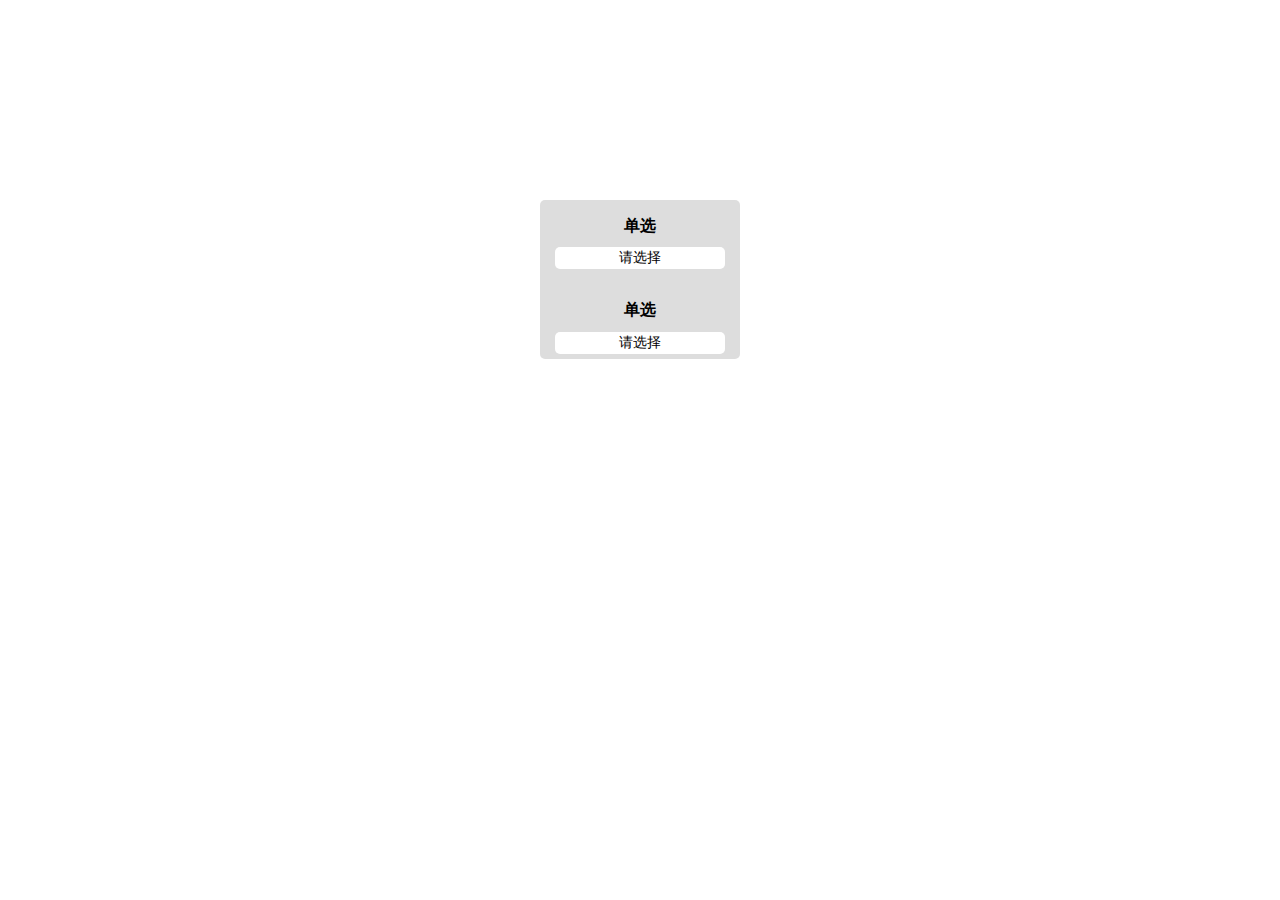
<file: khSelect/demo/index.html>
<!DOCTYPE html>
<html lang="en">
<head>
  <meta charset="UTF-8">
  <title>Select_Demo</title>
  <style>
  .wrapper{
    width: 200px;
    margin: 200px auto;
    background-color: #ddd;
    border-radius: 5px;
  }
  .selectBox{
    padding: 5px;
    margin: 10px;
  }
  .selectBox>h1{
    font-size: 16px;
    text-align: center;
  }
  .displayLine{
    text-align: center;
    background-color: #fff;
    font-size: 14px;
    padding: 2px 4px;
    border-radius: 5px;
    cursor: pointer;
  }
  .selectUl{
    list-style: none;
    padding: 0;
    margin: 2px 0;
    width: 170px;
    position: absolute;
    background-color: #eee;
  }
  .selectUl li{
    list-style: none;
    text-align: center;
    padding: 2px 0;
    background-color: #eee;
    border-radius: 4px;
    cursor: pointer;
  }
  .selectUl li:hover{
    background-color: #aaa;
    color: #fff;
  }
  .visible{
    display: block;
  }
  .invisible{
    display: none;
  }
  </style>
</head>
<body>
  <div class="wrapper">
    <div class="selectBox single" data-type="single">
      <h1>单选</h1>
      <div class="select-area">
        <div class="displayLine">请选择</div>
        <ul class="selectUl invisible">
          <li>opt1</li>
          <li>opt2</li>
          <li>opt3</li>
          <li>opt4</li>
          <li>opt5</li>
        </ul>
      </div>
    </div>

    <div class="selectBox multiple" data-type="multiple">
      <h1>单选</h1>
      <div class="select-area">
        <div class="displayLine">请选择</div>
        <ul class="selectUl invisible">
          <li>multiple1</li>
          <li>multiple2</li>
          <li>multiple3</li>
          <li>multiple4</li>
          <li>multiple5</li>
        </ul>
      </div>
    </div>
  </div>

  <script src="../lib/jquery.js"></script>
  <script src="../src/khSelect.js"></script>
  <script>
  $(function(){
    $(".single").khSelect({
      "data-type":"single"
    });
    $(".multiple").khSelect({
      "data-type":"multiple"
    });
  })
  </script>
</body>
</html>
</file>
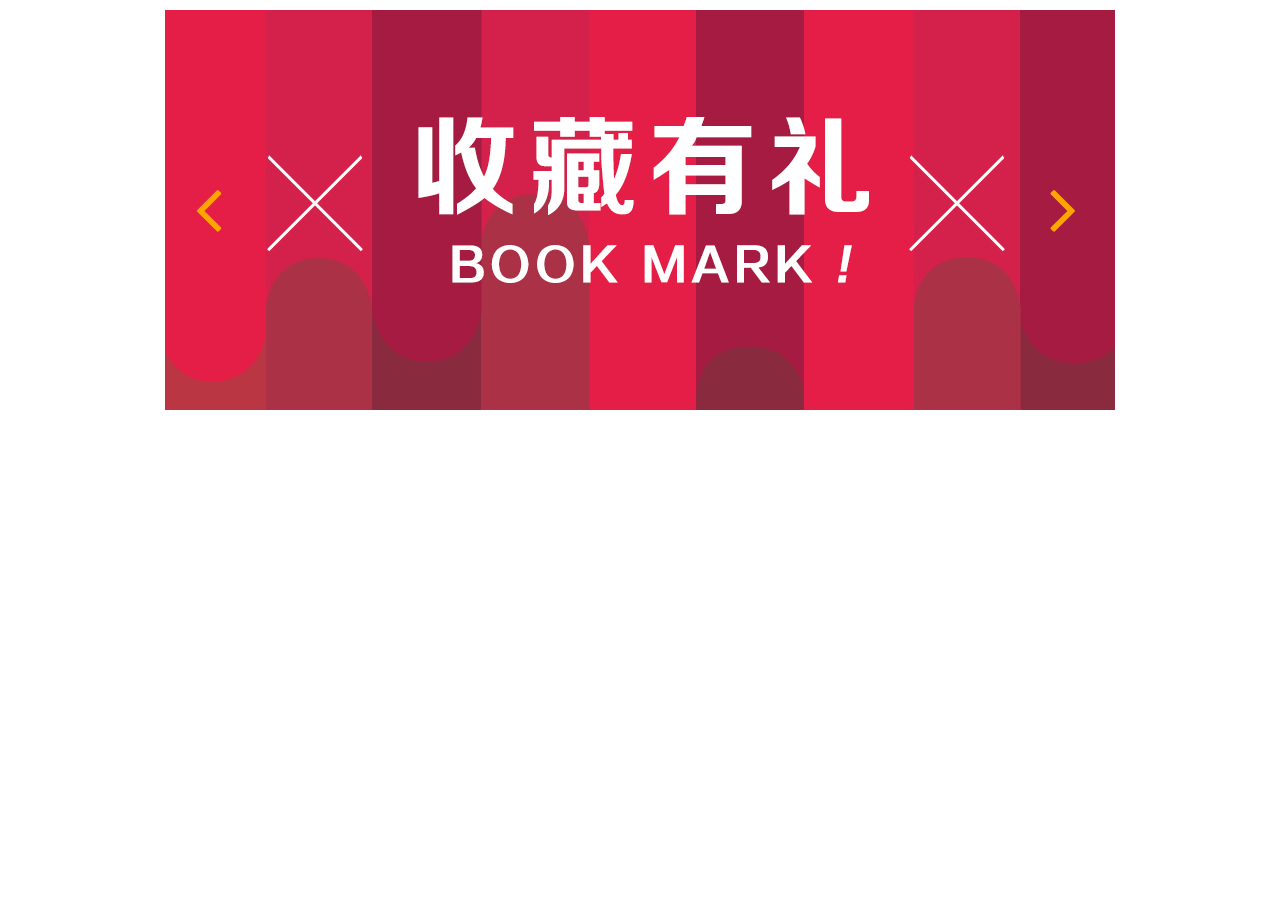
<file: jqSlider/test/demo.html>
<!DOCTYPE html>
<html>
  <head>
    <meta charset="utf-8">
    <title>SLIDE-BOX</title>
    <link rel="stylesheet" href="../../utils/Font-Awesome-3.2.1/css/font-awesome.css">
    <style>
        /*---------another style START--------*/
        .slider-box{
            /*width: 1150px;*/
            width: 950px;
            margin: 10px auto;
            overflow: hidden;
            position: relative;
        }
        .left-btn{
            position: absolute;
            left: 0;
            font-size: 75px;
            color: orange;
            line-height: 400px;
            width: 100px;
            /*background-color: #000;*/
            /*opacity: 0.7;*/
        }
        .left-btn>i{
            margin-left: 30px;
            cursor: pointer;
        }
        .left-btn>i:hover{
            font-size: 85px;
        }
        .right-btn{
            position: absolute;
            right: 0;
            font-size: 75px;
            color: orange;
            line-height: 400px;
            width: 100px;
            /*background-color: #000;*/
            /*opacity: 0.7;*/
        }
        .right-btn>i{
            margin-left: 35px;
            cursor: pointer;
        }
        .right-btn>i:hover{
            font-size: 85px;
        }
        .slider-content{
            margin: 0;
            /*padding: 0 100px;*/
            width: 950px;
            overflow: hidden;
        }
        .slider-list{
            margin: 0;
            /*margin-left: -950px;*/
            padding: 0;
            list-style: none;
            white-space: nowrap;
            font-size: 0;
        }
        .slider-item{
            list-style: none;
            display: inline-block;
            padding: 0;
            margin: 0;
        }
        /*---------another style END--------*/
    </style>
  </head>
  <body>
    <!--<div class="wrapper">
        <div class="slider-box">
            <div class="left-btn">
                <i class="icon-angle-left"></i>
            </div>
            <div class="right-btn">
                <i class="icon-angle-right"></i>
            </div>
            <div class="slider-content">
                <ul class="slider-list">
                    <li class="slider-item shadow-box">
                        <a href="#"><img src="../img/s1.jpg" alt="1"></a>
                    </li>
                    <li class="slider-item selected">
                        <a href="#"><img src="../img/s2.jpg" alt="2"></a>                        
                    </li>
                    <li class="slider-item shadow-box">
                        <a href="#"><img src="../img/s3.jpg" alt="3"></a>                        
                    </li>
                    <li class="slider-item shadow-box">
                        <a href="#"><img src="../img/s4.jpg" alt="1"></a>
                    </li>
                </ul>
            </div>
        </div>
    </div>-->

    <div id="a"></div>    
    
    <!--引入js-->
    <script src="../src/jquery-1.12.1.js"></script>
    <script src="../src/jqSlider.js"></script>
    <!--引入js-->
    
    <!--使用插件-->
    <script>
        $(function(){
            var opts = {
                items : [
                    {id : 0,imgSrc : "../img/s1.jpg",fn : function(){console.log("1");},dom : "",isSelected:true},
                    {id : 1,imgSrc : "../img/s2.jpg",fn : function(){console.log("2");},dom : ""},
                    {id : 2,imgSrc : "../img/s3.jpg",fn : function(){},dom : ""},
                    {id : 3,imgSrc : "../img/s4.jpg",fn : function(){},dom : ""}
                ]
            };
            $("#a").jqSlider(opts);
        });
    </script>
  </body>
</html>
</file>
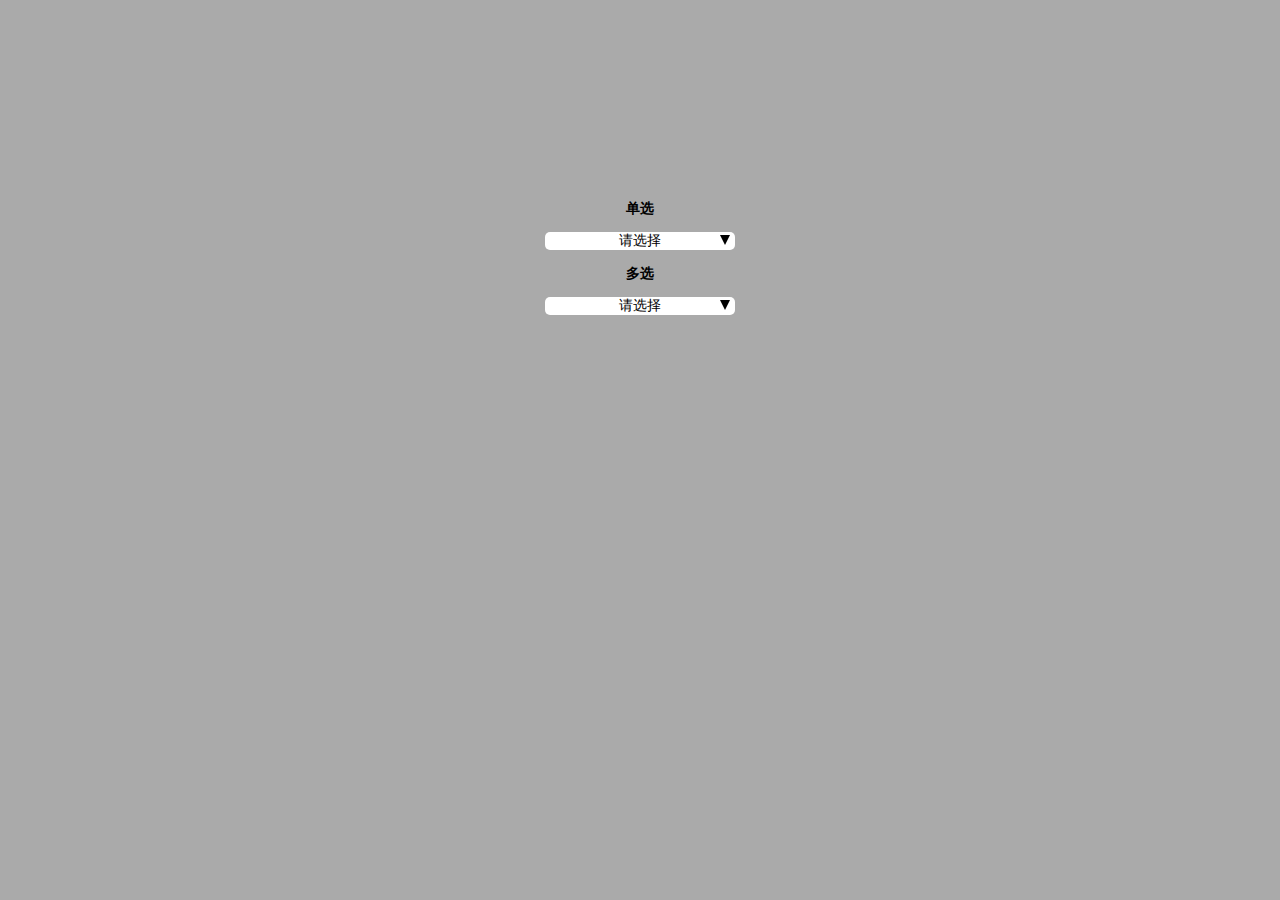
<file: select/demo/demo.html>
<!DOCTYPE html>
<html lang="en">
<head>
	<meta charset="UTF-8">
	<title>Select</title>
	<style>
	body{
		background-color: #aaa;
	}
	.wrapper{
		font-family: "微软雅黑";
		width: 200px;
		margin: 200px auto;
		background-color: #aaa;
	}
	.select-box h1{
		font-size: 14px;
		text-align: center;
	}
	.select-area{
		background-color: #aaa;
		padding: 5px;
		position: relative;
	}
	.display-line{
		font-size: 14px;
		text-align: center;
		background-color: #fff;
		border-radius: 5px;
		cursor: pointer;
	}
	.display-line:after{
		content: "";
		width: 0;
		height: 0;
		border-left: 5px solid transparent;
		border-right: 5px solid transparent;
		border-top: 10px solid black;
		position: absolute;
		right: 10px;
		bottom: 10px;
	}
	.select-ul{
		list-style: none;
		padding: 0;
		margin: 2px 0;
		background-color: #fff;
		border-radius: 5px;
		position: absolute;
		width: 190px;
		z-index: 999;
	}
	.select-ul li{
		list-style: none;
		text-align: center;
		padding: 2px 4px;
		border-radius: 5px;
		margin: 2px 0;
		cursor: pointer;
	}
	.select-ul li:hover{
		background-color: #ddd;
		color: #000;
	}
	.isHover:hover{
	}
	.invisible{
		display: none;
	}
	.visible{
		display: block;
	}
	.isSelected{
		background-color: #add;
	}
	.isSelected:hover{
		background-color: #add!important;
		color: #000!important;
	}
	/*单选框和多选框的 功能按钮样式*/
	.mulSelectOp{
		cursor: default!important;
		border-top: 1px dashed #000;
		border-radius: 0!important;
	}
	.mulSelectOp span{
		cursor: pointer;
		font-size: 14px;
		padding: 2px;
		border-radius: 4px;
		color: #000;
		display: inline-block;
		width: 50px;
	}
	.mulSelectOp span:hover{
		color: #00f;
	}
	.searchBox{
		border-top: 1px dashed #000;
		cursor: default!important;
	}
	.searchBox span{
		text-align: center;
		display: inline-block;
		padding: 5px;
		cursor: pointer;
		font-size: 12px;
		line-height: 12px;
	}
	.searchBox span:hover{
		background-color: #aa2;
		color: #fff;
	}
	.searchBox input{
		width: 100px;
	}
	</style>
</head>
<body>
	<div class="wrapper">
		<!-- 单选框 -->
		<div class="select-box" id="a-select" data-type="single">
			<h1>单选</h1>
			<div class="select-area">
				<div class="display-line">请选择</div>
				<ul class="select-ul invisible">
					<li>html选项1</li>
					<li>html选项2</li>
				</ul>
			</div>
		</div>

		<!-- 多选框 -->
		<div class="select-box" id="b-select" data-type="multiple">
			<h1>多选</h1>
			<div class="select-area">
				<div class="display-line">请选择</div>
				<ul class="select-ul invisible">
					<li>html多选1</li>
					<li>html多选2</li>
				</ul>
			</div>
		</div>
	</div>
	<script src="../lib/jquery.js"></script>
	<script src="../src/jquery.select.js"></script>
	<script>
	$(function(){
		var aSelect=$("#a-select")._hhSelect({
				"data-type":"single",
				"data":["自定义1","自定义2","自定义3","自定义4","自定义5","自定义6","自定义7"]
			});
		var bSelect=$("#b-select")._hhSelect({
			"data-type":"multiple",
			"data":["多选自定义1","多选自定义2","多选自定义3","多选自定义4"]
		});
		aSelect.addItem("单选添加项1");
		bSelect.addItem("多选添加项2");
	})
	</script>
</body>
</html>
</file>
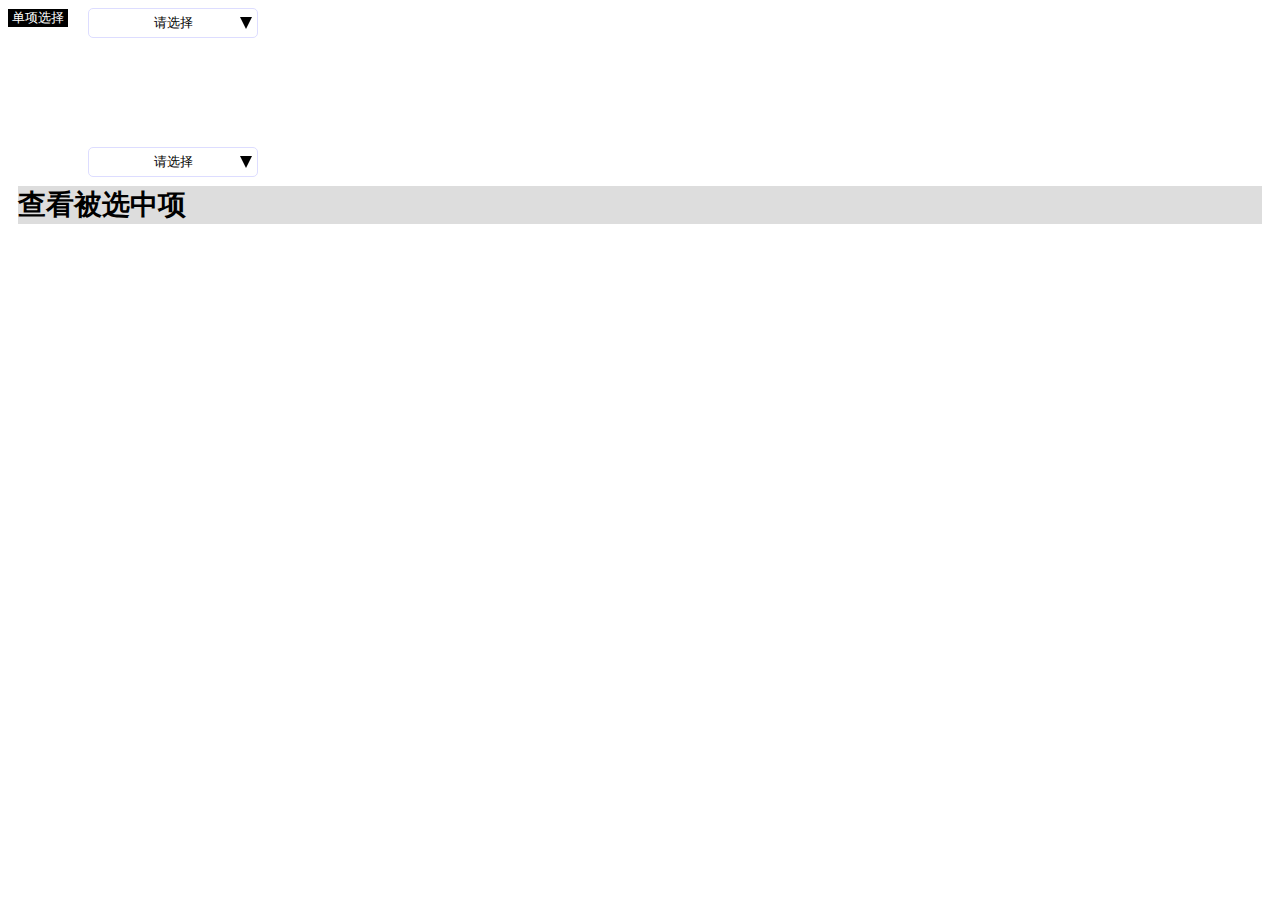
<file: select_finished/demo/demo.html>
<!DOCTYPE html>
<html lang="en">
<head>
  <meta charset="UTF-8">
  <title>Title</title>
  <link type="text/css" rel="stylesheet" href="../src/jquery.select.css" />
  <style>
  /*本地样式*/
  .a-select{
    margin-bottom: 120px;
  }
  .b-select{
    height: 20px;
  }
  .click{
    font-size: 14px;
    margin: 10px;
    background-color: #ddd;
  }
  </style>
</head>
<body>
  <!-- 单选 -->
  <div class="a-select">
    <div class="select-area invisible">
      <ul>
        <li data-key="opt5">123</li>
        <li data-key="opt6">321</li>
        <li data-key="opt7">456</li>
        <li data-key="opt8">654</li>
      </ul>
    </div>
  </div>
  <!-- 多选 -->
  <div class="b-select">
    <div class="select-area invisible">
      <ul>
        <li data-key="1">123</li>
        <li data-key="2">321</li>
        <li data-key="3">456</li>
        <li data-key="4">654</li>
      </ul>
    </div>
  </div>
  <div class="click">
    <h1>查看被选中项</h1>
  </div>
  <script src="../lib/jquery.js"></script>
  <script src="../src/jquery.select.js"></script>
  <script>
    $(function(){
      var sinSelect=$(".a-select").hhSelect({
        data:[{"key":"opt1","value":"选项1"},
                {"key":"opt2","value":"选项2"},
                {"key":"opt3","value":"选项3"},
                {"key":"opt4","value":"选项4"}],
        selectTitle:"单项选择",
        dataType:"single"
      });
      sinSelect.deleteLiNode("opt1");
      sinSelect.addLiNode("添加项","外部添加项1");
      sinSelect.deleteLiNode("添加项");
      var mulSelect=$(".b-select").hhSelect({
         data:[{"key":"mopt1","value":"111"},
                {"key":"mopt2","value":"222"},
                {"key":"mopt3","value":"333"},
                {"key":"mopt4","value":"444"}],
        dataType:"multiple"
      });
      mulSelect.deleteLiNode("mopt4");
      mulSelect.addLiNode("添加项","外部添加项2");
      $(".click").on("click",function(){
        var sinSelected=mulSelect.getSelected();
        console.log(sinSelected[0]["value"]);
      });
    });
  </script>
</body>
</html>
</file>
